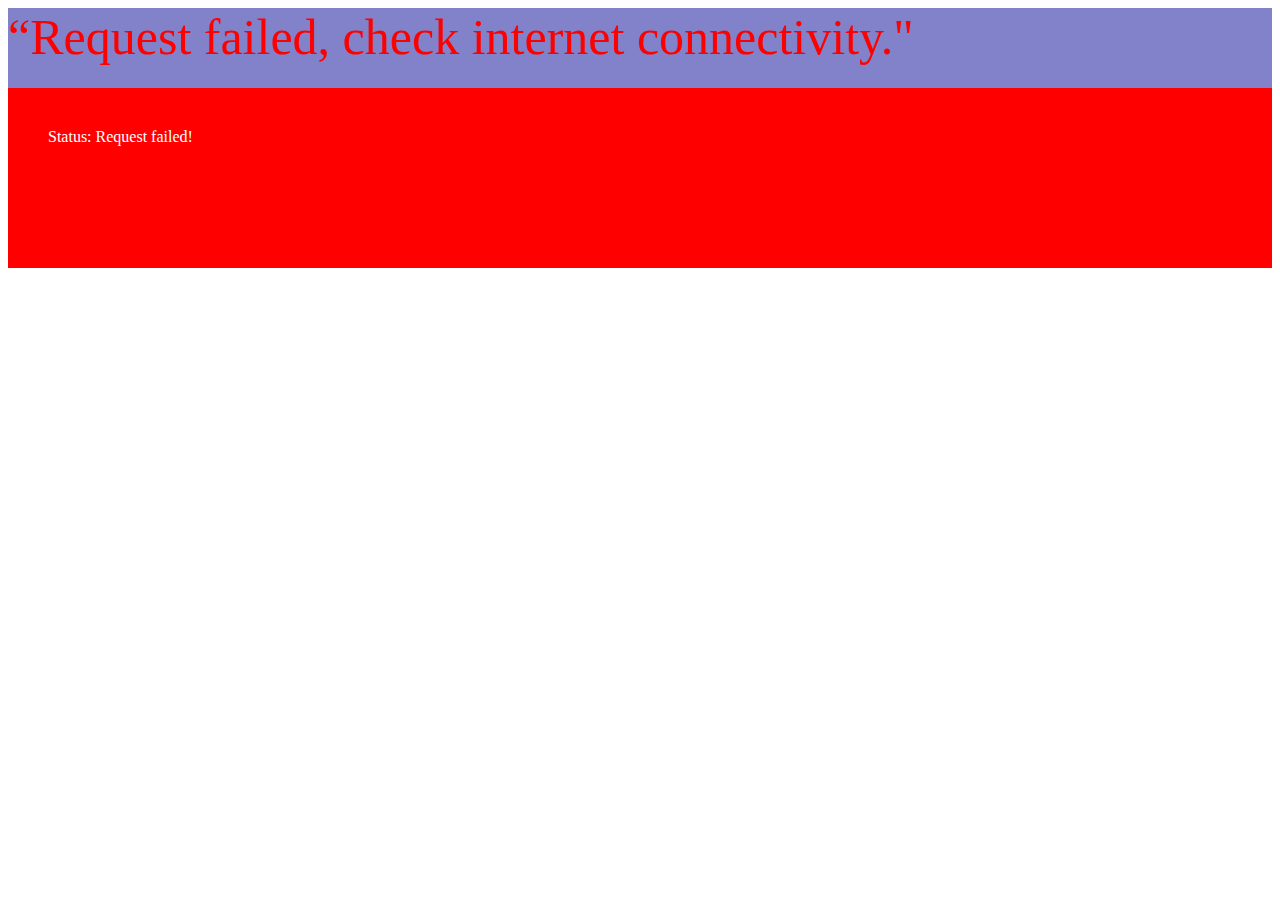
<file: tasks/index.html>
<html lang="en">
<head>
    <meta charset="UTF-8">
    <meta name="viewport" content="width=device-width, initial-scale=1.0">
    <title>Document</title>
    <style>
       
    </style>
</head>
<body>
    <div id="response" style="height: 80px; background-color: rgb(130, 130, 202);"></div>
    <div id="requestStatus" style="background-color: grey; padding: 40px; color: white; height: 100px;">
        in progress...
    </div>
   
    <script src="./1task_one.js"></script>
    <script src="./2task-two.js"></script>
    <script src="./3task-three.js"></script>
</body>
</html>
</file>
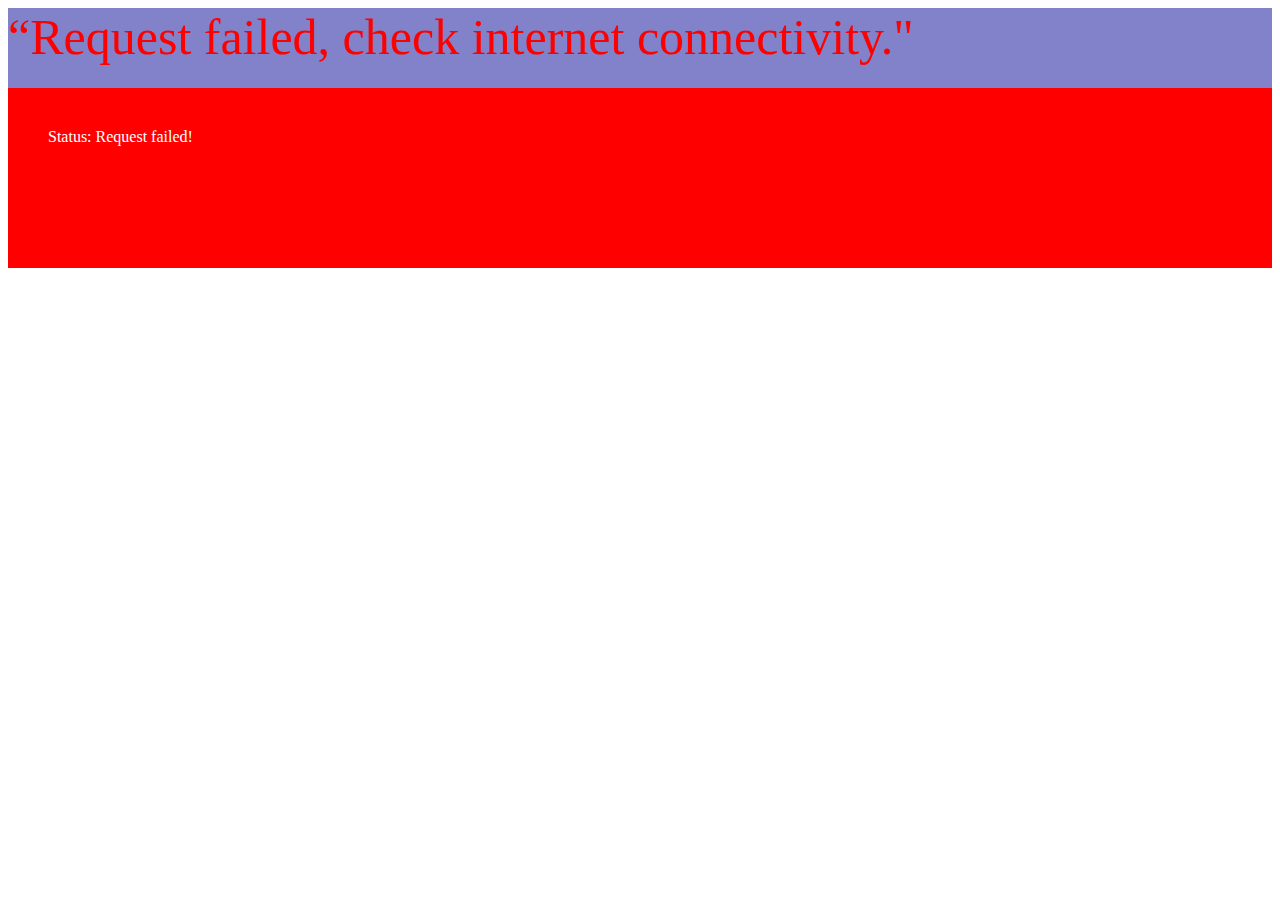
<file: tasks/task1&2.html>
<html lang="en">
<head>
    <meta charset="UTF-8">
    <meta name="viewport" content="width=device-width, initial-scale=1.0">
    <title>Document</title>
    <style>
       
    </style>
</head>
<body>
    <div id="response" style="height: 80px; background-color: rgb(130, 130, 202);"></div>
    <div id="requestStatus" style="background-color: grey; padding: 40px; color: white; height: 100px;">
        in progress...
    </div> 
    
  
    <script src="./1task_one.js"></script>
    <script src="./2task-two.js"></script>

</body>
</html>
</file>
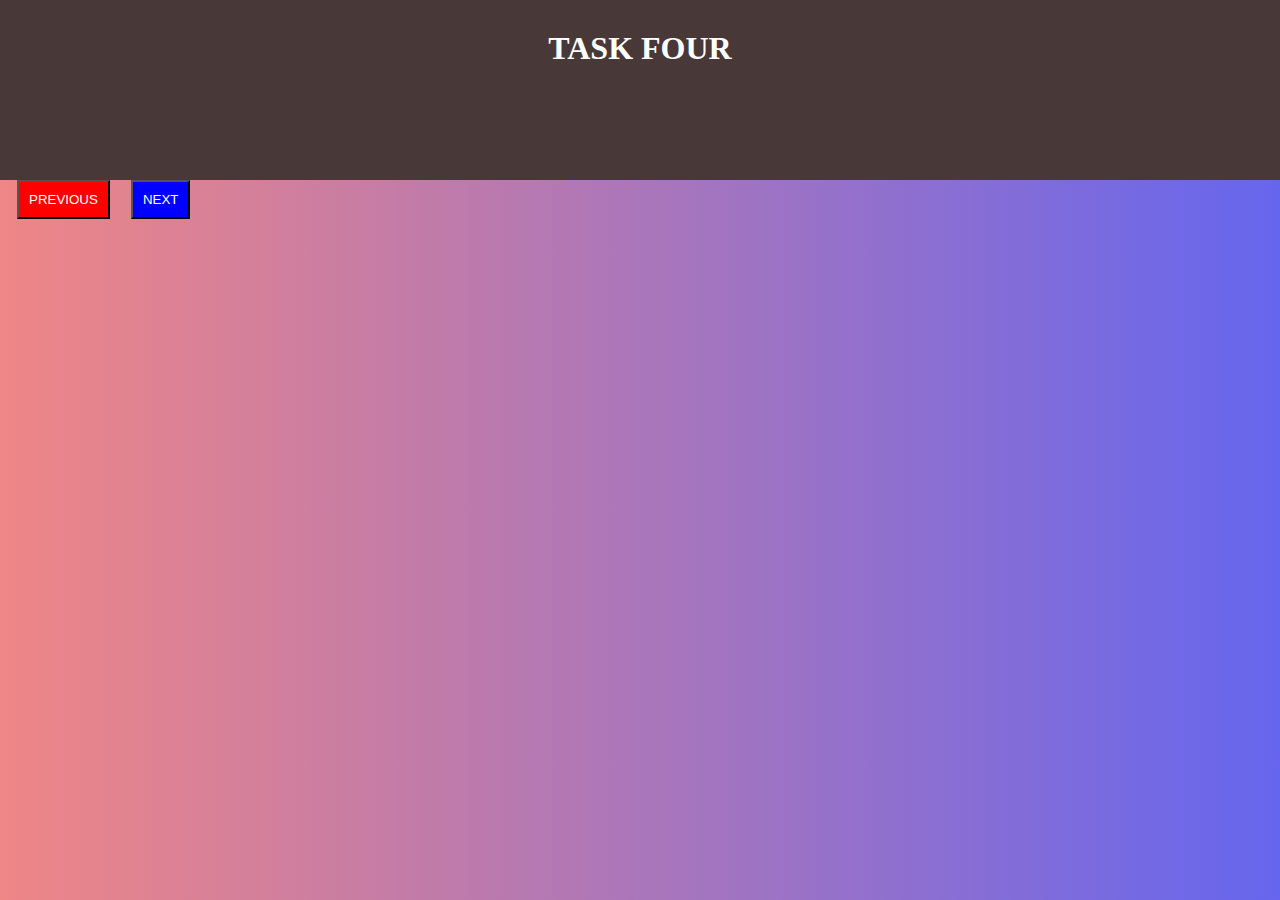
<file: tasks/task4.html>
<html lang="en">
<head>
    <meta charset="UTF-8">
    <meta name="viewport" content="width=device-width, initial-scale=1.0">
    <title>Document</title>
</head>
<header style="background-color: rgb(72, 56, 56); height: 20vh; padding: 0; ">
    <h1 style="color: white; text-align: center; padding: 30px 0;">TASK FOUR</h1>
</header>
<body style="background: linear-gradient(to right, rgb(239, 134, 134), rgba(76, 76, 235, 0.856)); padding: 0; margin: 0;">
    <div id="food"></div>
    <button id="previousBtn" style="padding: 10px; margin: 0 17px;">PREVIOUS</button>
    <button id="nextBtn"style="padding: 10px";>NEXT</button>
    <script src="./4task-four.js"></script>
</body>
</html>
</file>
